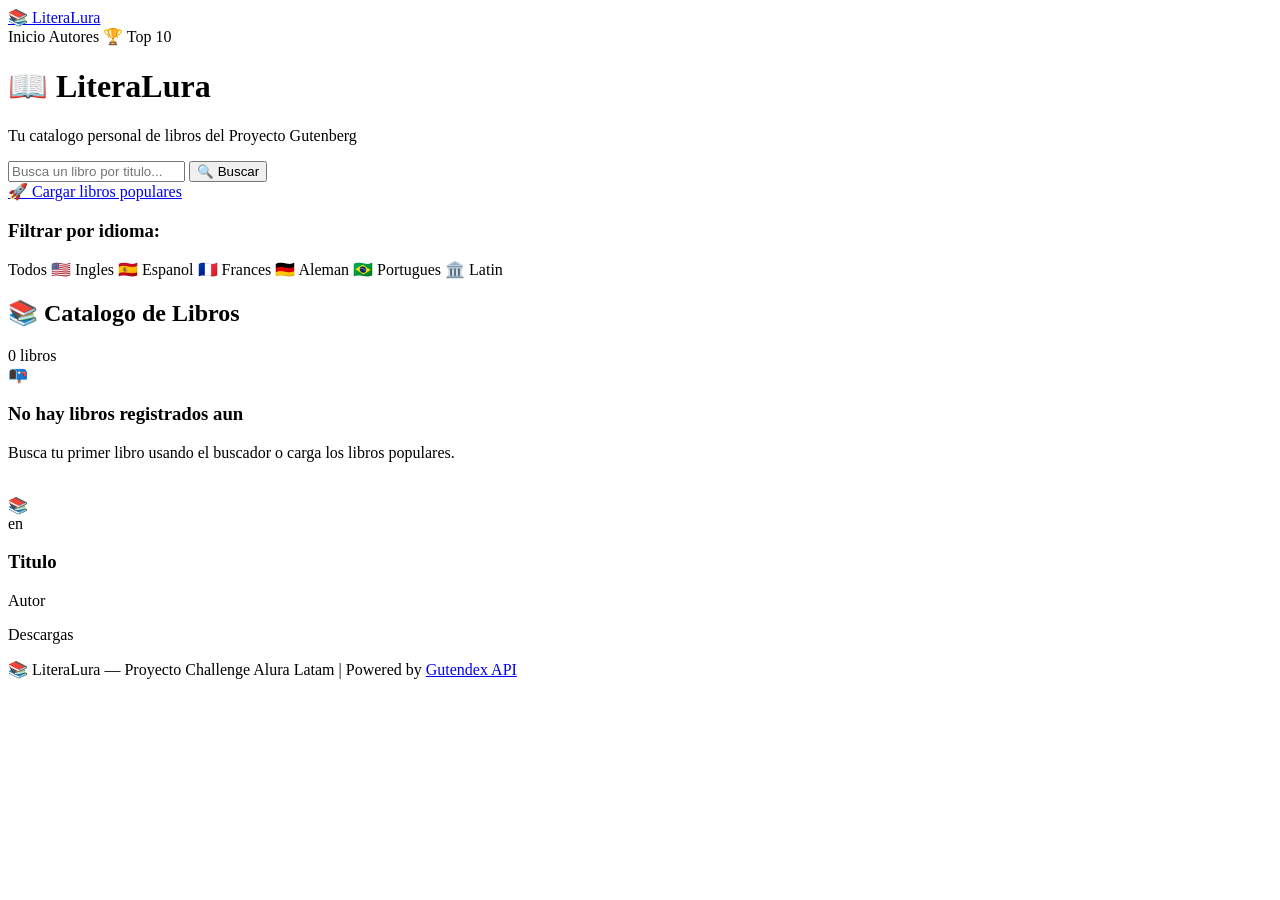
<file: templates/index.html>
<!DOCTYPE html>
<html xmlns:th="http://www.thymeleaf.org" lang="es">
<head>
    <meta charset="UTF-8">
    <meta name="viewport" content="width=device-width, initial-scale=1.0">
    <title th:text="${titulo} ?: 'LiteraLura - Catalogo de Libros'">LiteraLura</title>
    <link rel="stylesheet" th:href="@{/css/styles.css}">
    <link rel="preconnect" href="https://fonts.googleapis.com">
    <link href="https://fonts.googleapis.com/css2?family=Playfair+Display:wght@400;700&family=Inter:wght@300;400;600&display=swap" rel="stylesheet">
</head>
<body>

<nav class="navbar">
    <div class="nav-content">
        <a href="/" class="nav-logo">📚 LiteraLura</a>
        <div class="nav-links">
            <a th:href="@{/}" class="nav-link">Inicio</a>
            <a th:href="@{/autores}" class="nav-link">Autores</a>
            <a th:href="@{/top10}" class="nav-link">🏆 Top 10</a>
        </div>
    </div>
</nav>

<header class="hero">
    <div class="hero-content">
        <h1 class="hero-title">📖 LiteraLura</h1>
        <p class="hero-subtitle">Tu catalogo personal de libros del Proyecto Gutenberg</p>

        <form action="/buscar" method="get" class="search-form">
            <input type="text" name="titulo" placeholder="Busca un libro por titulo..." class="search-input" required>
            <button type="submit" class="search-btn">🔍 Buscar</button>
        </form>

        <div class="hero-actions">
            <a href="/cargar-populares" class="btn-secondary">🚀 Cargar libros populares</a>
        </div>
    </div>
</header>

<section class="filtros">
    <div class="container">
        <h3>Filtrar por idioma:</h3>
        <div class="idioma-buttons">
            <a th:href="@{/}" class="idioma-btn active">Todos</a>
            <a th:href="@{/idioma/en}" class="idioma-btn">🇺🇸 Ingles</a>
            <a th:href="@{/idioma/es}" class="idioma-btn">🇪🇸 Espanol</a>
            <a th:href="@{/idioma/fr}" class="idioma-btn">🇫🇷 Frances</a>
            <a th:href="@{/idioma/de}" class="idioma-btn">🇩🇪 Aleman</a>
            <a th:href="@{/idioma/pt}" class="idioma-btn">🇧🇷 Portugues</a>
            <a th:href="@{/idioma/la}" class="idioma-btn">🏛️ Latin</a>
        </div>
    </div>
</section>

<main class="catalogo">
    <div class="container">
        <div class="catalogo-header">
            <h2>📚 Catalogo de Libros</h2>
            <span class="contador" th:text="${totalLibros} + ' libro(s) registrado(s)'">0 libros</span>
        </div>

        <div th:if="${#lists.isEmpty(libros)}" class="empty-state">
            <div class="empty-icon">📭</div>
            <h3>No hay libros registrados aun</h3>
            <p>Busca tu primer libro usando el buscador o carga los libros populares.</p>
        </div>

        <div th:if="${!#lists.isEmpty(libros)}" class="libros-grid">
            <div th:each="libro : ${libros}" class="libro-card">
                <a th:href="@{/libro/{id}(id=${libro.id})}" class="libro-link">
                    <div class="portada-container">
                        <img th:if="${libro.portadaUrl != null}"
                             th:src="${libro.portadaUrl}"
                             th:alt="${libro.titulo}"
                             class="portada"
                             onerror="this.style.display='none'">
                        <div th:if="${libro.portadaUrl == null}" class="portada-placeholder">
                            <span>📚</span>
                        </div>
                        <div class="idioma-badge" th:text="${libro.idioma}">en</div>
                    </div>
                    <div class="libro-info">
                        <h3 class="libro-titulo" th:text="${libro.titulo}">Titulo</h3>
                        <p class="libro-autor" th:if="${!#lists.isEmpty(libro.autores)}"
                           th:text="'✍️ ' + ${libro.autores[0].nombre}">Autor</p>
                        <p class="libro-descargas" th:if="${libro.numeroDescargas != null}"
                           th:text="'⬇️ ' + ${#numbers.formatInteger(libro.numeroDescargas, 0, 'COMMA')} + ' descargas'">
                            Descargas</p>
                    </div>
                </a>
            </div>
        </div>
    </div>
</main>

<footer class="footer">
    <div class="container">
        <p>📚 LiteraLura — Proyecto Challenge Alura Latam | Powered by
            <a href="https://gutendex.com" target="_blank">Gutendex API</a>
        </p>
    </div>
</footer>

</body>
</html>
</file>
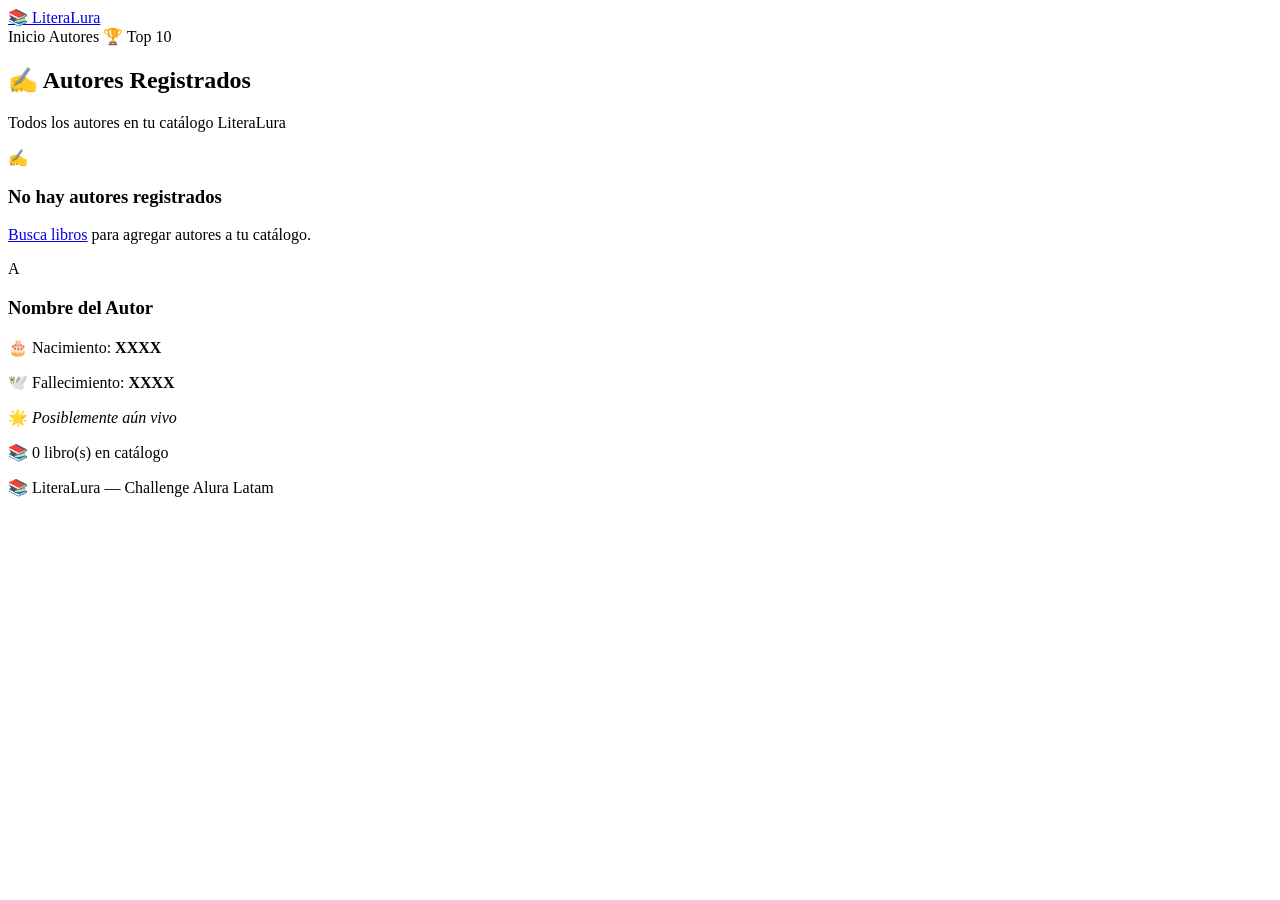
<file: templates/autores.html>
<!DOCTYPE html>
<html xmlns:th="http://www.thymeleaf.org" lang="es">
<head>
    <meta charset="UTF-8">
    <meta name="viewport" content="width=device-width, initial-scale=1.0">
    <title>Autores - LiteraLura</title>
    <link rel="stylesheet" th:href="@{/css/styles.css}">
    <link href="https://fonts.googleapis.com/css2?family=Playfair+Display:wght@400;700&family=Inter:wght@300;400;600&display=swap" rel="stylesheet">
</head>
<body>

<nav class="navbar">
    <div class="nav-content">
        <a href="/" class="nav-logo">📚 LiteraLura</a>
        <div class="nav-links">
            <a th:href="@{/}" class="nav-link">Inicio</a>
            <a th:href="@{/autores}" class="nav-link active">Autores</a>
            <a th:href="@{/top10}" class="nav-link">🏆 Top 10</a>
        </div>
    </div>
</nav>

<main class="autores-page">
    <div class="container">
        <h2>✍️ Autores Registrados</h2>
        <p class="subtitle">Todos los autores en tu catálogo LiteraLura</p>

        <div th:if="${#lists.isEmpty(autores)}" class="empty-state">
            <div class="empty-icon">✍️</div>
            <h3>No hay autores registrados</h3>
            <p><a href="/">Busca libros</a> para agregar autores a tu catálogo.</p>
        </div>

        <div th:if="${!#lists.isEmpty(autores)}" class="autores-grid">
            <div th:each="autor : ${autores}" class="autor-card">
                <div class="autor-avatar">
                    <span th:text="${#strings.substring(autor.nombre, 0, 1)}">A</span>
                </div>
                <div class="autor-datos">
                    <h3 th:text="${autor.nombre}">Nombre del Autor</h3>
                    <p th:if="${autor.anioNacimiento != null}">
                        🎂 Nacimiento: <strong th:text="${autor.anioNacimiento}">XXXX</strong>
                    </p>
                    <p th:if="${autor.anioFallecimiento != null}">
                        🕊️ Fallecimiento: <strong th:text="${autor.anioFallecimiento}">XXXX</strong>
                    </p>
                    <p th:if="${autor.anioFallecimiento == null and autor.anioNacimiento != null}">
                        🌟 <em>Posiblemente aún vivo</em>
                    </p>
                    <div class="autor-libros" th:if="${autor.libros != null and !#lists.isEmpty(autor.libros)}">
                        <p class="libros-count">📚 <span th:text="${#lists.size(autor.libros)}">0</span> libro(s) en catálogo</p>
                    </div>
                </div>
            </div>
        </div>
    </div>
</main>

<footer class="footer">
    <div class="container">
        <p>📚 LiteraLura — Challenge Alura Latam</p>
    </div>
</footer>
</body>
</html>
</file>
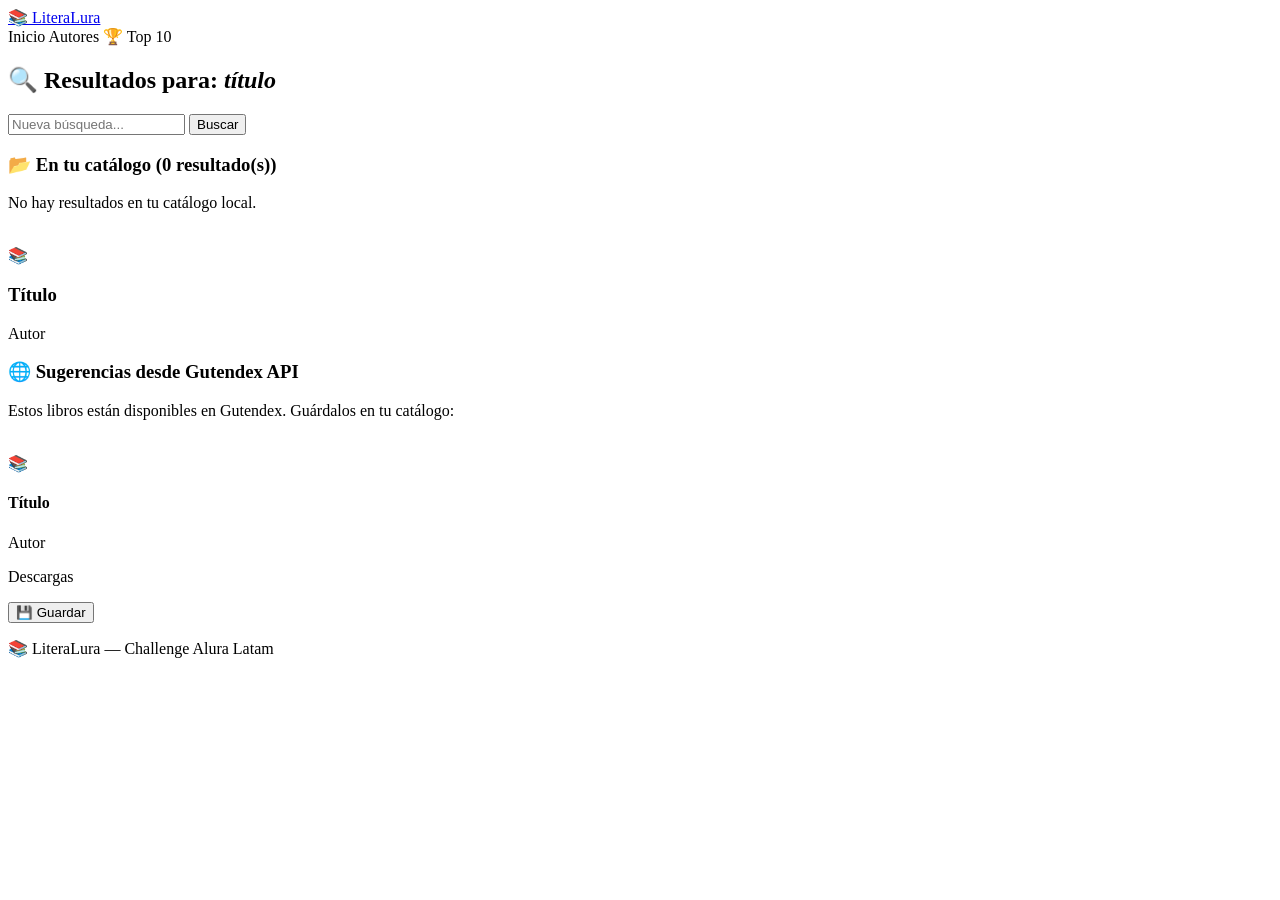
<file: templates/buscar.html>
<!DOCTYPE html>
<html xmlns:th="http://www.thymeleaf.org" lang="es">
<head>
    <meta charset="UTF-8">
    <meta name="viewport" content="width=device-width, initial-scale=1.0">
    <title>Buscar - LiteraLura</title>
    <link rel="stylesheet" th:href="@{/css/styles.css}">
    <link href="https://fonts.googleapis.com/css2?family=Playfair+Display:wght@400;700&family=Inter:wght@300;400;600&display=swap" rel="stylesheet">
</head>
<body>

<nav class="navbar">
    <div class="nav-content">
        <a href="/" class="nav-logo">📚 LiteraLura</a>
        <div class="nav-links">
            <a th:href="@{/}" class="nav-link">Inicio</a>
            <a th:href="@{/autores}" class="nav-link">Autores</a>
            <a th:href="@{/top10}" class="nav-link">🏆 Top 10</a>
        </div>
    </div>
</nav>

<main class="buscar-page">
    <div class="container">
        <h2>🔍 Resultados para: <em th:text="${busqueda}">título</em></h2>

        <form action="/buscar" method="get" class="search-form search-form-inline">
            <input type="text" name="titulo" th:value="${busqueda}" placeholder="Nueva búsqueda..." class="search-input">
            <button type="submit" class="search-btn">Buscar</button>
        </form>

        <section th:if="${libros != null}">
            <h3>📂 En tu catálogo (<span th:text="${totalResultados}">0</span> resultado(s))</h3>
            <div th:if="${#lists.isEmpty(libros)}" class="empty-state-small">
                <p>No hay resultados en tu catálogo local.</p>
            </div>
            <div th:if="${!#lists.isEmpty(libros)}" class="libros-grid">
                <div th:each="libro : ${libros}" class="libro-card">
                    <a th:href="@{/libro/{id}(id=${libro.id})}">
                        <div class="portada-container">
                            <img th:if="${libro.portadaUrl != null}" th:src="${libro.portadaUrl}"
                                 th:alt="${libro.titulo}" class="portada"
                                 onerror="this.src='/images/default-book.svg'">
                            <div th:if="${libro.portadaUrl == null}" class="portada-placeholder"><span>📚</span></div>
                        </div>
                        <div class="libro-info">
                            <h3 class="libro-titulo" th:text="${libro.titulo}">Título</h3>
                            <p class="libro-autor" th:if="${!#lists.isEmpty(libro.autores)}"
                               th:text="${libro.autores[0].nombre}">Autor</p>
                        </div>
                    </a>
                </div>
            </div>
        </section>

        <section th:if="${sugerenciasAPI != null and !#lists.isEmpty(sugerenciasAPI)}" class="sugerencias">
            <h3>🌐 Sugerencias desde Gutendex API</h3>
            <p class="sugerencias-info">Estos libros están disponibles en Gutendex. Guárdalos en tu catálogo:</p>
            <div class="sugerencias-grid">
                <div th:each="sug : ${sugerenciasAPI}" class="sugerencia-card">
                    <img th:if="${sug.getPortadaUrl() != null}" th:src="${sug.getPortadaUrl()}"
                         th:alt="${sug.title}" class="portada-sm"
                         onerror="this.src='/images/default-book.svg'">
                    <div th:if="${sug.getPortadaUrl() == null}" class="portada-placeholder-sm">📚</div>
                    <div class="sug-info">
                        <h4 th:text="${sug.title}">Título</h4>
                        <p th:if="${!#lists.isEmpty(sug.authors())}" th:text="${sug.authors()[0].name()}">Autor</p>
                        <p class="sug-descargas" th:if="${sug.downloadCount() != null}"
                           th:text="'⬇️ ' + ${#numbers.formatInteger(sug.downloadCount(), 0, 'COMMA')}">Descargas</p>
                    </div>
                    <form action="/guardar" method="post" style="margin-top: 8px;">
                        <input type="hidden" name="titulo" th:value="${sug.title}">
                        <button type="submit" class="btn-save">💾 Guardar</button>
                    </form>
                </div>
            </div>
        </section>
    </div>
</main>

<footer class="footer">
    <div class="container">
        <p>📚 LiteraLura — Challenge Alura Latam</p>
    </div>
</footer>

<script th:src="@{/js/app.js}"></script>
</body>
</html>
</file>
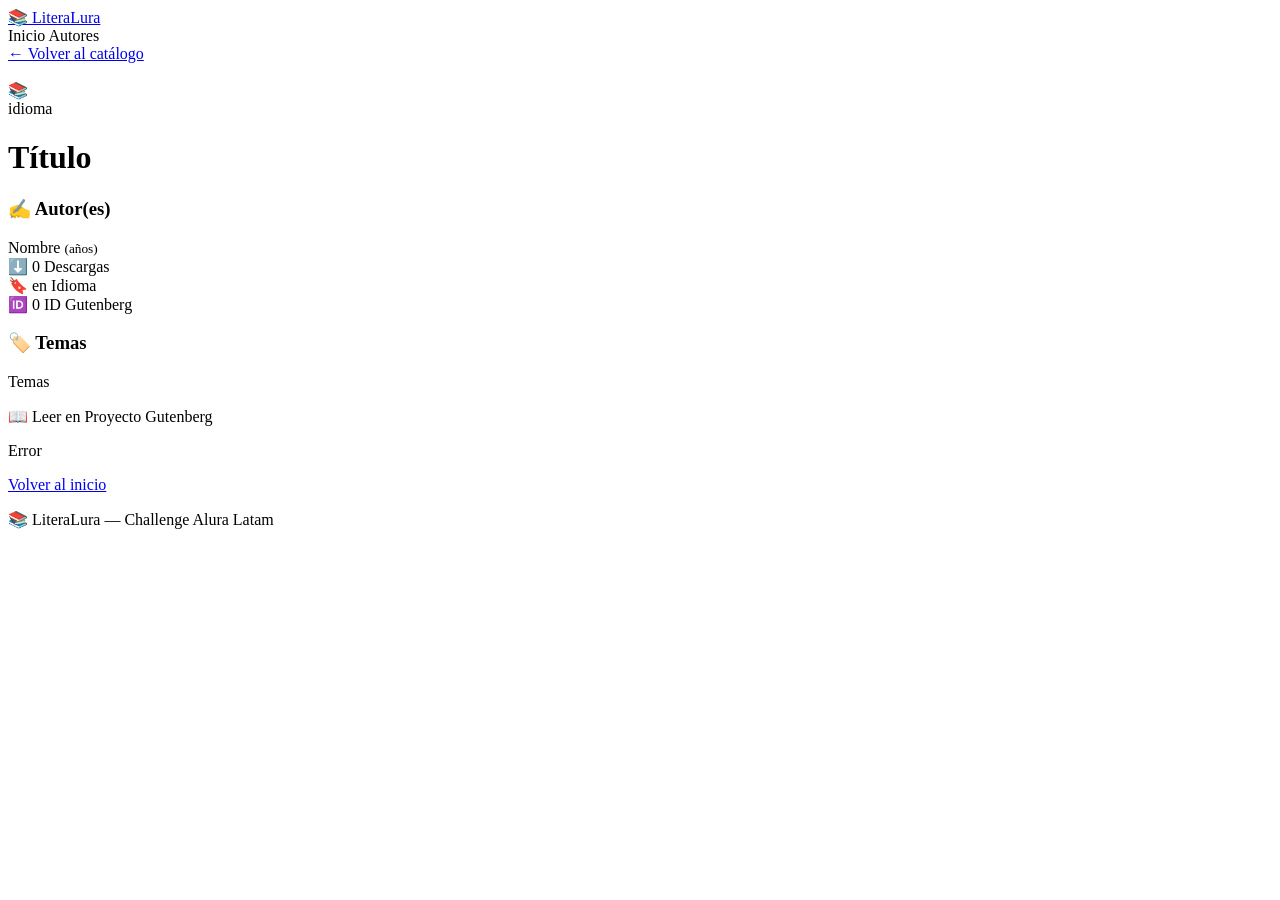
<file: templates/detalle.html>
<!DOCTYPE html>
<html xmlns:th="http://www.thymeleaf.org" lang="es">
<head>
    <meta charset="UTF-8">
    <meta name="viewport" content="width=device-width, initial-scale=1.0">
    <title th:text="${libro.titulo} + ' - LiteraLura'">Detalle - LiteraLura</title>
    <link rel="stylesheet" th:href="@{/css/styles.css}">
    <link href="https://fonts.googleapis.com/css2?family=Playfair+Display:wght@400;700&family=Inter:wght@300;400;600&display=swap" rel="stylesheet">
</head>
<body>

<nav class="navbar">
    <div class="nav-content">
        <a href="/" class="nav-logo">📚 LiteraLura</a>
        <div class="nav-links">
            <a th:href="@{/}" class="nav-link">Inicio</a>
            <a th:href="@{/autores}" class="nav-link">Autores</a>
        </div>
    </div>
</nav>

<main class="detalle-page">
    <div class="container">
        <a href="/" class="back-btn">← Volver al catálogo</a>

        <div th:if="${libro}" class="detalle-content">
            <div class="detalle-portada">
                <img th:if="${libro.portadaUrl != null}"
                     th:src="${libro.portadaUrl}"
                     th:alt="${libro.titulo}"
                     class="portada-grande"
                     onerror="this.src='/images/default-book.svg'">
                <div th:if="${libro.portadaUrl == null}" class="portada-placeholder-grande">
                    📚
                </div>
            </div>

            <div class="detalle-info">
                <span class="idioma-tag" th:text="${libro.idioma}">idioma</span>
                <h1 class="detalle-titulo" th:text="${libro.titulo}">Título</h1>

                <div class="detalle-autores" th:if="${!#lists.isEmpty(libro.autores)}">
                    <h3>✍️ Autor(es)</h3>
                    <div th:each="autor : ${libro.autores}" class="autor-item">
                        <span th:text="${autor.nombre}">Nombre</span>
                        <small th:if="${autor.anioNacimiento != null}"
                               th:text="'(' + ${autor.anioNacimiento} + (${autor.anioFallecimiento != null} ? ' - ' + ${autor.anioFallecimiento} : ' - presente') + ')'">
                            (años)</small>
                    </div>
                </div>

                <div class="detalle-stats">
                    <div class="stat-box" th:if="${libro.numeroDescargas != null}">
                        <span class="stat-icon">⬇️</span>
                        <span class="stat-value" th:text="${#numbers.formatInteger(libro.numeroDescargas, 0, 'COMMA')}">0</span>
                        <span class="stat-label">Descargas</span>
                    </div>
                    <div class="stat-box">
                        <span class="stat-icon">🔖</span>
                        <span class="stat-value" th:text="${libro.idioma}">en</span>
                        <span class="stat-label">Idioma</span>
                    </div>
                    <div class="stat-box" th:if="${libro.gutenbergId != null}">
                        <span class="stat-icon">🆔</span>
                        <span class="stat-value" th:text="${libro.gutenbergId}">0</span>
                        <span class="stat-label">ID Gutenberg</span>
                    </div>
                </div>

                <div class="detalle-temas" th:if="${libro.temas != null and libro.temas != ''}">
                    <h3>🏷️ Temas</h3>
                    <p th:text="${libro.temas}">Temas</p>
                </div>

                <div class="detalle-acciones">
                    <a th:if="${libro.gutenbergId != null}"
                       th:href="'https://www.gutenberg.org/ebooks/' + ${libro.gutenbergId}"
                       target="_blank" class="btn-gutenberg">
                        📖 Leer en Proyecto Gutenberg
                    </a>
                </div>
            </div>
        </div>

        <div th:if="${error}" class="error-state">
            <p th:text="${error}">Error</p>
            <a href="/">Volver al inicio</a>
        </div>
    </div>
</main>

<footer class="footer">
    <div class="container">
        <p>📚 LiteraLura — Challenge Alura Latam</p>
    </div>
</footer>
</body>
</html>
</file>
